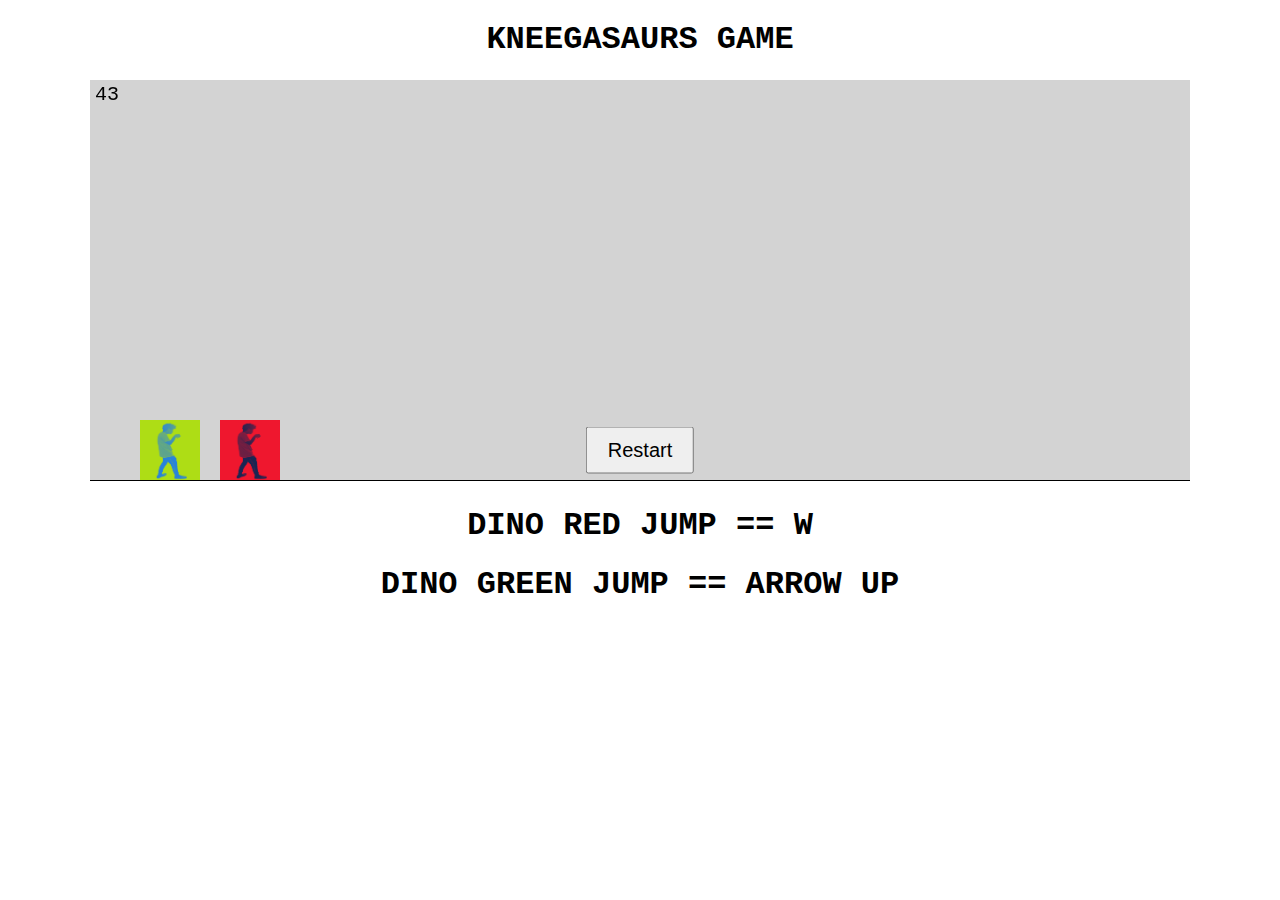
<file: index.html>
<!DOCTYPE html>
<html lang="en">
<head>
    <meta charset="UTF-8">
    <meta name="viewport" content="width=device-width, initial-scale=1.0">
    <title>Dino game</title>
    <link rel="stylesheet" href="dino.css">
    <script src="dino.js"></script>
</head>
<body>
    <img style="width: 200px; position: fixed; z-index: 100000; left: 1305px; right: 100px; top: 79px;" src="lebronsunshine.jpg">
    <h1>KNEEGASAURS GAME</h1>
    <button id="restartButton">Restart</button>
    <!-- <button id="start-button">Start</button> -->
    <canvas id="board"></canvas>
    <canvas id="board2" width="750" height="250" style="position: absolute; top: 0; left: 0; z-index: 1;"></canvas>
    <h1>DINO RED JUMP == W</h1>
    <h1>DINO GREEN JUMP == ARROW UP</h1>

</body>
</html>
</file>
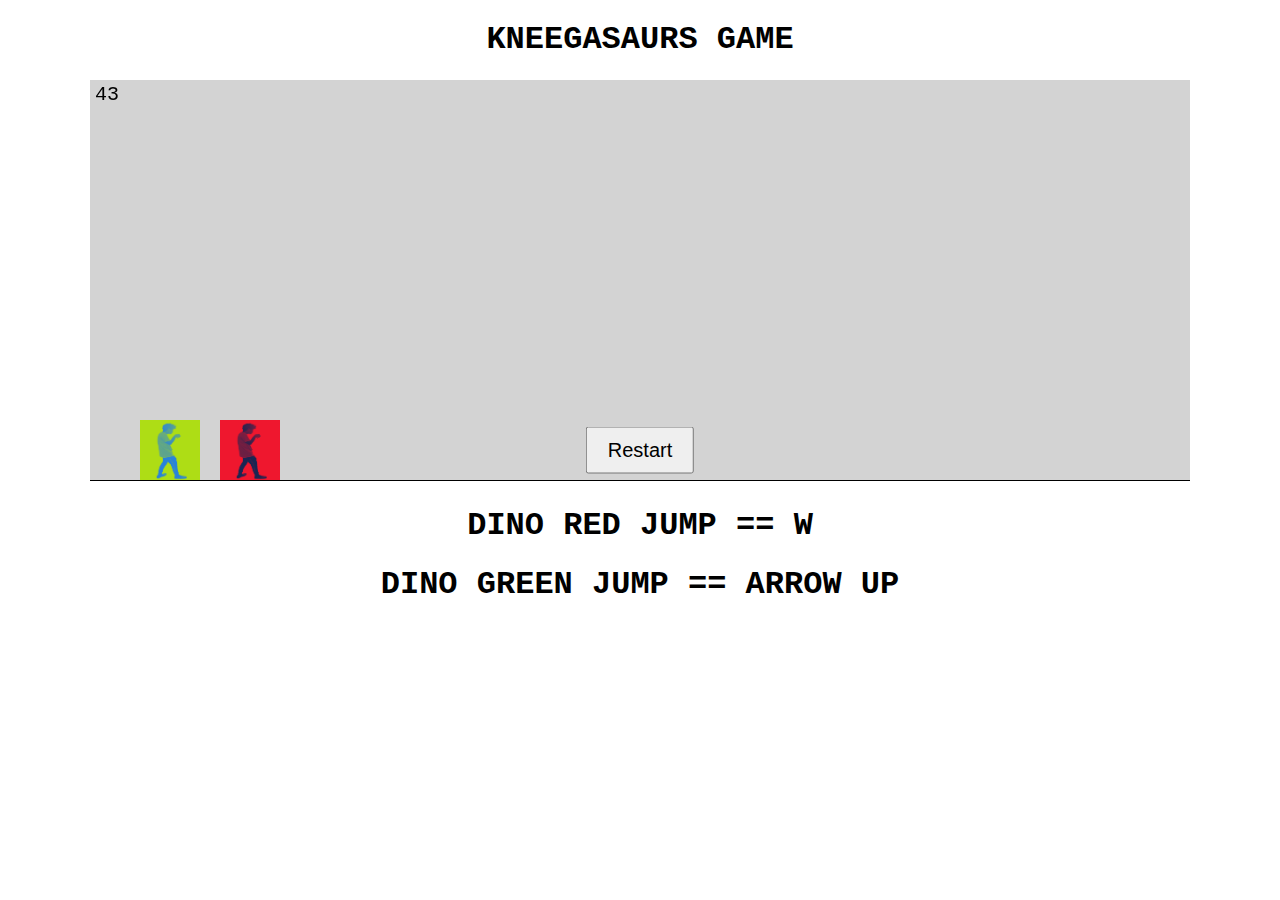
<file: dino.html>
<!DOCTYPE html>
<html lang="en">
<head>
    <meta charset="UTF-8">
    <meta name="viewport" content="width=device-width, initial-scale=1.0">
    <title>Dino game</title>
    <link rel="stylesheet" href="dino.css">
    <script src="dino.js"></script>
</head>
<body>
    <img style="width: 200px; position: fixed; z-index: 100000; left: 1305px; right: 100px; top: 79px;" src="lebronsunshine.jpg">
    <h1>KNEEGASAURS GAME</h1>
    <button id="restartButton">Restart</button>
    <!-- <button id="start-button">Start</button> -->
    <canvas id="board"></canvas>
    <canvas id="board2" width="750" height="250" style="position: absolute; top: 0; left: 0; z-index: 1;"></canvas>
    <h1>DINO RED JUMP == W</h1>
    <h1>DINO GREEN JUMP == ARROW UP</h1>

</body>
</html>
</file>
<file: dino.css>
body {
    font-family: 'Courier New', Courier, monospace;
    text-align: center;
}
#board{
    background-color: lightgray;
    border-bottom: 1px solid black;
}
#restartButton {
    position: absolute;
    top: 50%;
    left: 50%;
    transform: translate(-50%, -50%);
    padding: 10px 20px;
    font-size: 20px;
  }
    #start-button {
        background-color: #4CAF50;
        color: white;s
        padding: 10px 20px;
        border: none;
        border-radius: 5px;
        cursor: pointer;
  }
      
      #start-button:hover {
        background-color: #3e8e41;
      }
</file>
